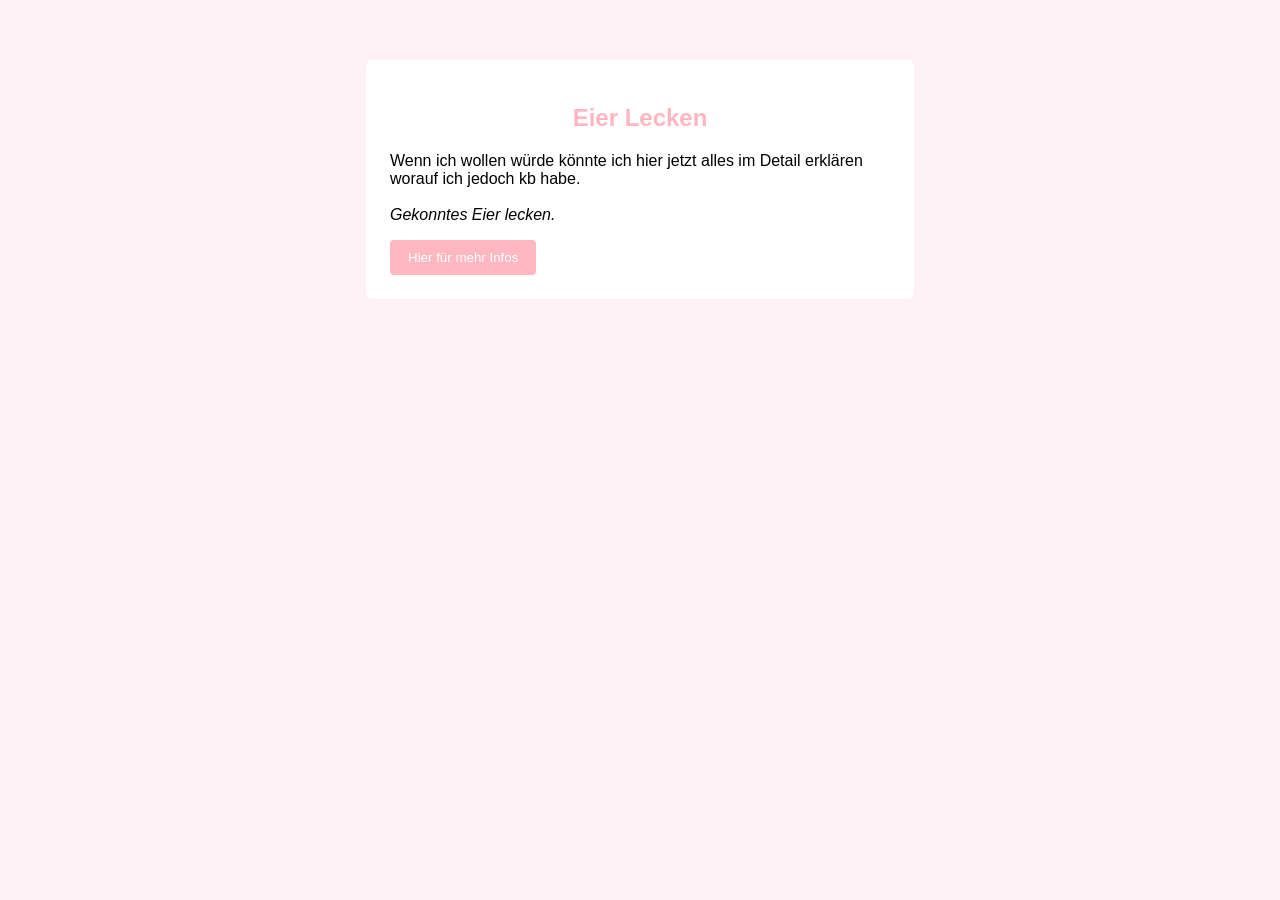
<file: index.html>
<html>
<head>
<link rel="stylesheet" href="Einfuhrung.css">
</head>
<body>
  <section>
  <title>Ihr könnt alle mal gekonnt meine Eier lecken</title>
<h1 align="center">Eier Lecken</h1>
<p>Wenn ich wollen w&uuml;rde k&ouml;nnte ich hier jetzt alles im Detail erkl&auml;ren worauf ich jedoch kb habe. <br><br><i>Gekonntes Eier lecken.</i></p>
    <a href="interessant.html">
    <button>Hier f&uuml;r mehr Infos</button>
    </a>
  </section>
</body>
</html>
</file>
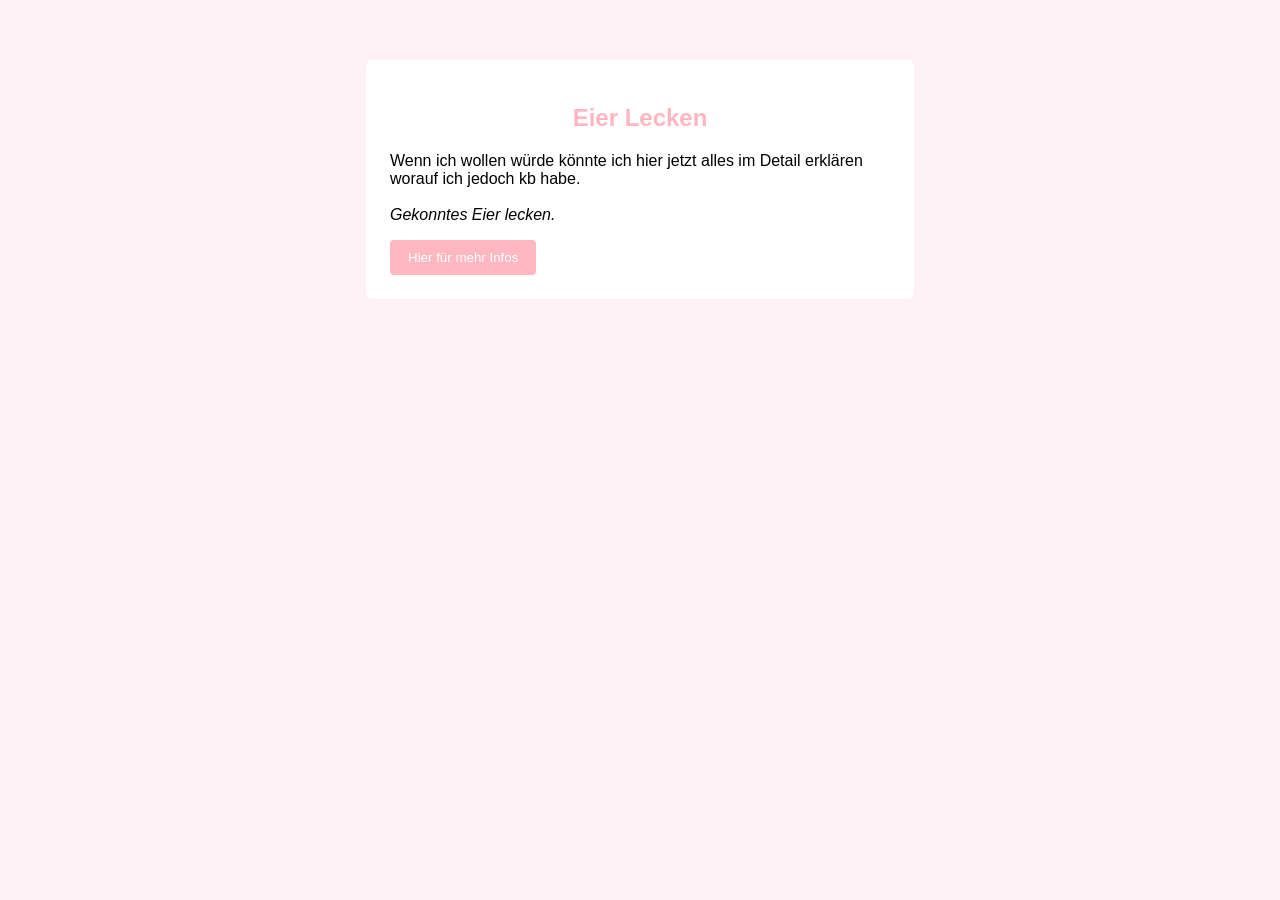
<file: einfuhrung.html>
<html>
<head>
<link rel="stylesheet" href="Design.css">
</head>
<body>
  <section>
  <title>Ihr könnt alle mal gekonnt meine Eier lecken</title>
<h1 align="center">Eier Lecken</h1>
<p>Wenn ich wollen w&uuml;rde k&ouml;nnte ich hier jetzt alles im Detail erkl&auml;ren worauf ich jedoch kb habe. <br><br><i>Gekonntes Eier lecken.</i></p>
    <a href="interessant.html">
    <button>Hier f&uuml;r mehr Infos</button>
    </a>
  </section>
</body>
</html>
</file>
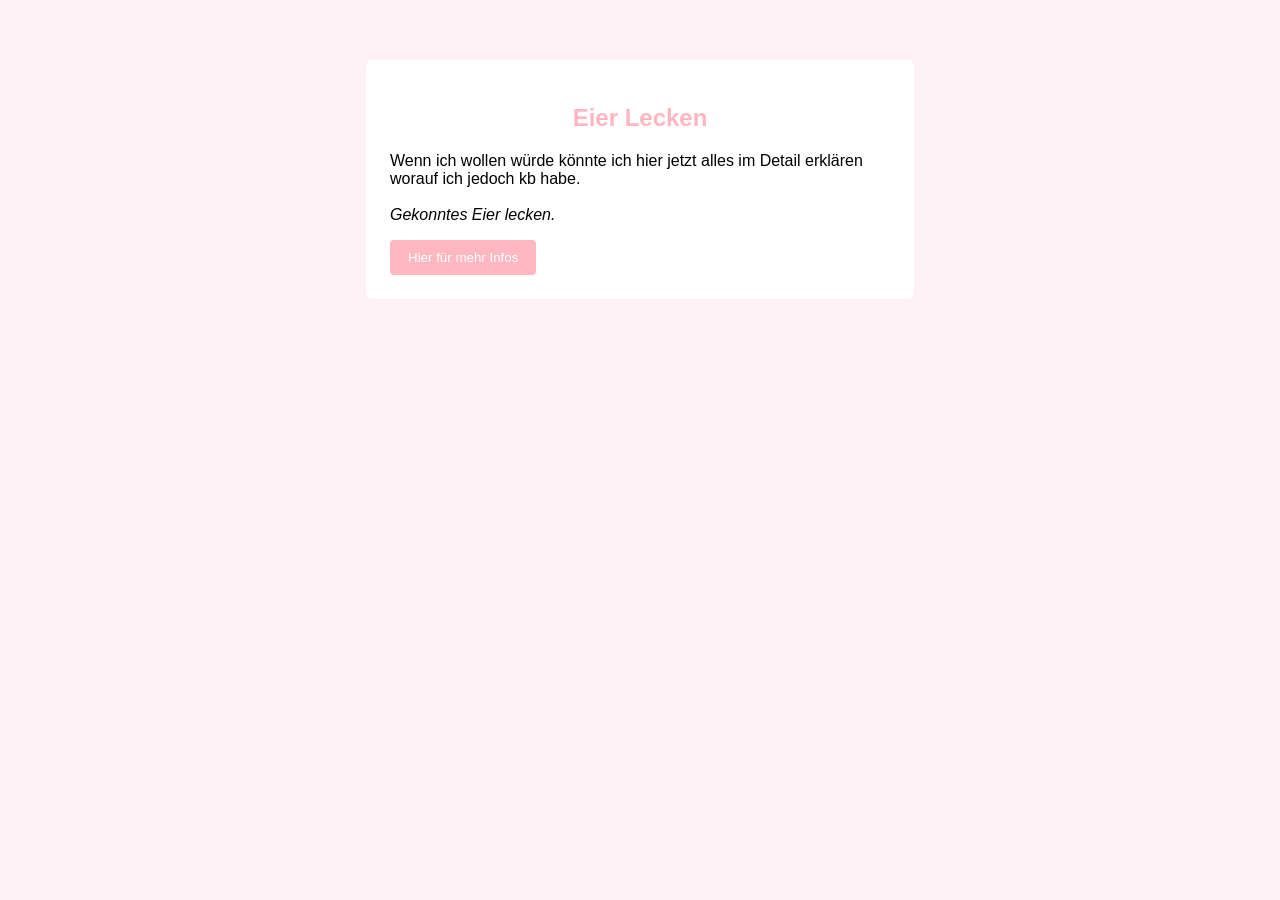
<file: Einführung.html>
<html>
<head>
<link rel="stylesheet" href="Design.css">
</head>
<body>
  <section>
  <title>Ihr könnt alle mal gekonnt meine Eier lecken</title>
<h1 align="center">Eier Lecken</h1>
<p>Wenn ich wollen w&uuml;rde k&ouml;nnte ich hier jetzt alles im Detail erkl&auml;ren worauf ich jedoch kb habe. <br><br><i>Gekonntes Eier lecken.</i></p>
    <button>Hier f&uuml;r mehr Infos</button>
  </section>
</body>
</html>
</file>
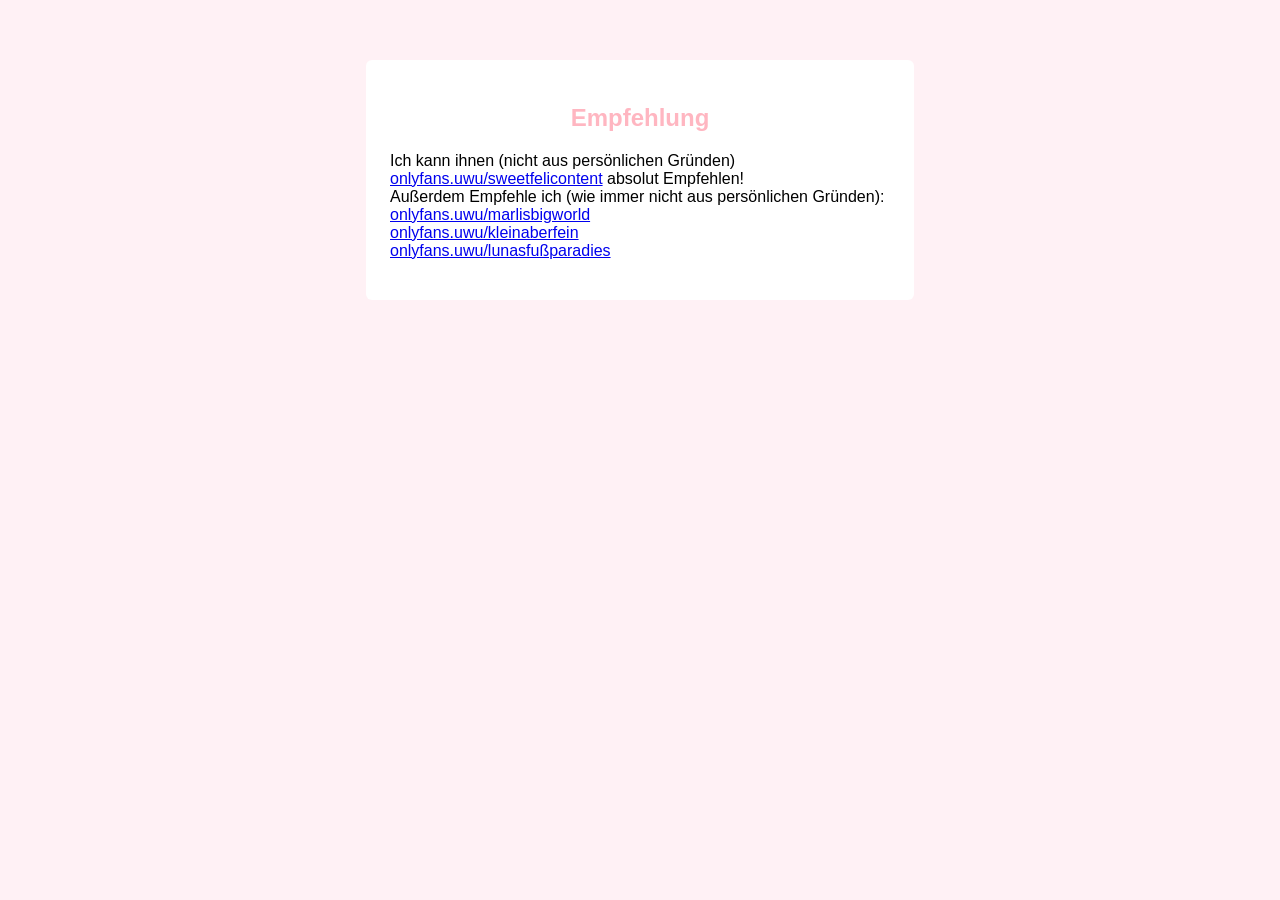
<file: empfehlung.html>
<html>
  <head>
    <link rel="stylesheet" href="Empfehlung.css">
  </head>
  <body>
    <section>
      <title>Mega absolute geile Empfehlung</title>
      <h1 align="center">Empfehlung</h1>
      <p>Ich kann ihnen (nicht aus pers&ouml;nlichen Gr&uuml;nden) 
        <a href="feli.html">onlyfans.uwu/sweetfelicontent</a> absolut Empfehlen!<br>
        Außerdem Empfehle ich (wie immer nicht aus pers&ouml;nlichen Gr&uuml;nden):<br>
        <a href="marla.html">onlyfans.uwu/marlisbigworld</a><br>
        <a href="vicky.html">onlyfans.uwu/kleinaberfein</a><br>
       <a href="luna.html">onlyfans.uwu/lunasfußparadies</a></p>
    </section>
  </body>
</html>
</file>
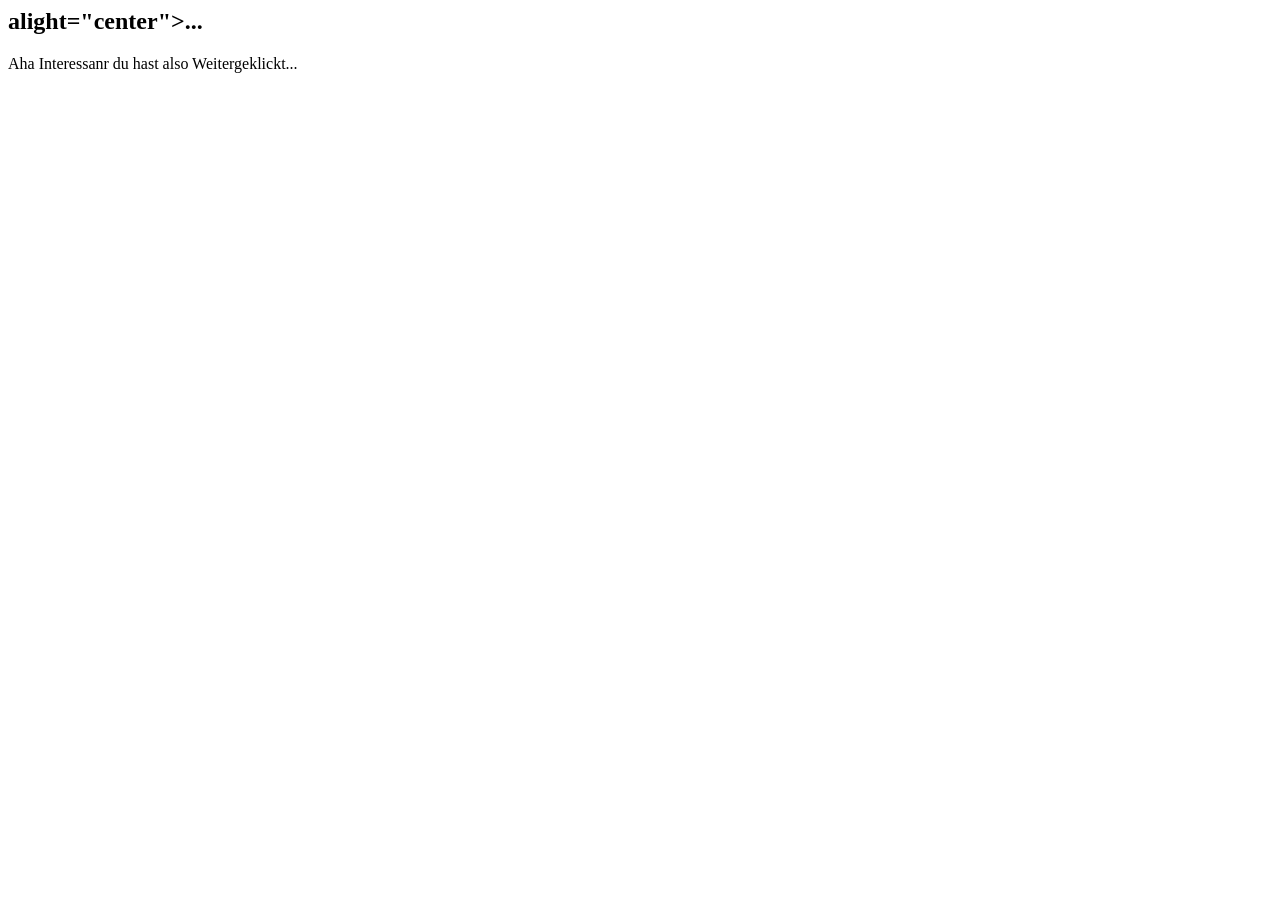
<file: Interessant.html>
<html>
  <head>
    
  </head>
  <body>
    <section>
      <title>aha</title>
      <h1>alight="center">...</h1>
      <p>Aha Interessanr du hast also Weitergeklickt...</p>
    </section>
  </body>
</html>
</file>
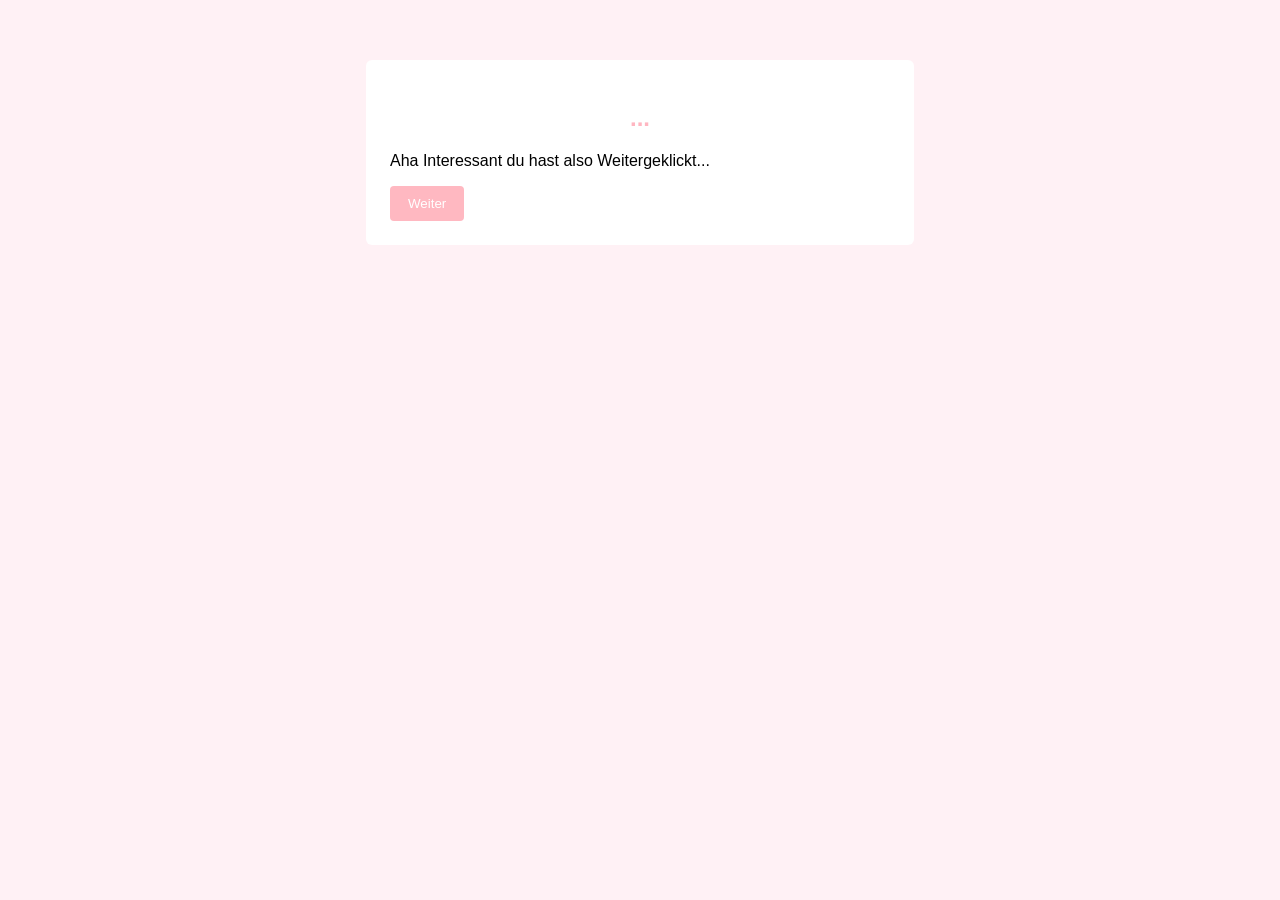
<file: interessant.html>
<html>
  <head>
    <link rel="stylesheet" href="Interessant.css">
  </head>
  <body>
    <section>
      <title>aha</title>
      <h1 align="center">...</h1>
      <p>Aha Interessant du hast also Weitergeklickt...</p>
      <a href="empfehlung.html">
    <button>Weiter</button>
      </a>
    </section>
  </body>
</html>
</file>
<file: Einfuhrung.css>
body {
  font-family: Arial, sans-serif;
  background-color: #FFF1F5;
  margin: 0;
}
section {
  max-width: 500px;
  margin: 60px auto;
  background-color: #FFFFFF;
  padding: 24px;
  border-radius: 6px;
}
h1 {
  color: #FFB6C1;
}
button {
  background:#FFB8C1;
  color:white;
  border:none;
  padding:10px 18px;
  border-radius:4px;
}
</file>
<file: Design.css>
body {
  font-family: Arial, sans-serif;
  background-color: #FFF1F5;
  margin: 0;
}
section {
  max-width: 500px;
  margin: 60px auto;
  background-color: #FFFFFF;
  padding: 24px;
  border-radius: 6px;
}
h1 {
  color: #FFB6C1;
}
button {
  background:#FFB8C1;
  color:white;
  border:none;
  padding:10px 18px;
  border-radius:4px;
}
</file>
<file: Empfehlung.css>
body {
  font-family: Arial, sans-serif;
  background-color: #FFF1F5;
  margin: 0;
}
section {
  max-width: 500px;
  margin: 60px auto;
  background-color: #FFFFFF;
  padding: 24px;
  border-radius: 6px;
}
h1 {
  color: #FFB6C1;
</file>
<file: Interessant.css>
body {
  font-family: Arial, sans-serif;
  background-color: #FFF1F5;
  margin: 0;
}
section {
  max-width: 500px;
  margin: 60px auto;
  background-color: #FFFFFF;
  padding: 24px;
  border-radius: 6px;
}
h1 {
  color: #FFB6C1;
}
button {
  background:#FFB8C1;
  color:white;
  border:none;
  padding:10px 18px;
  border-radius:4px;
}
</file>
